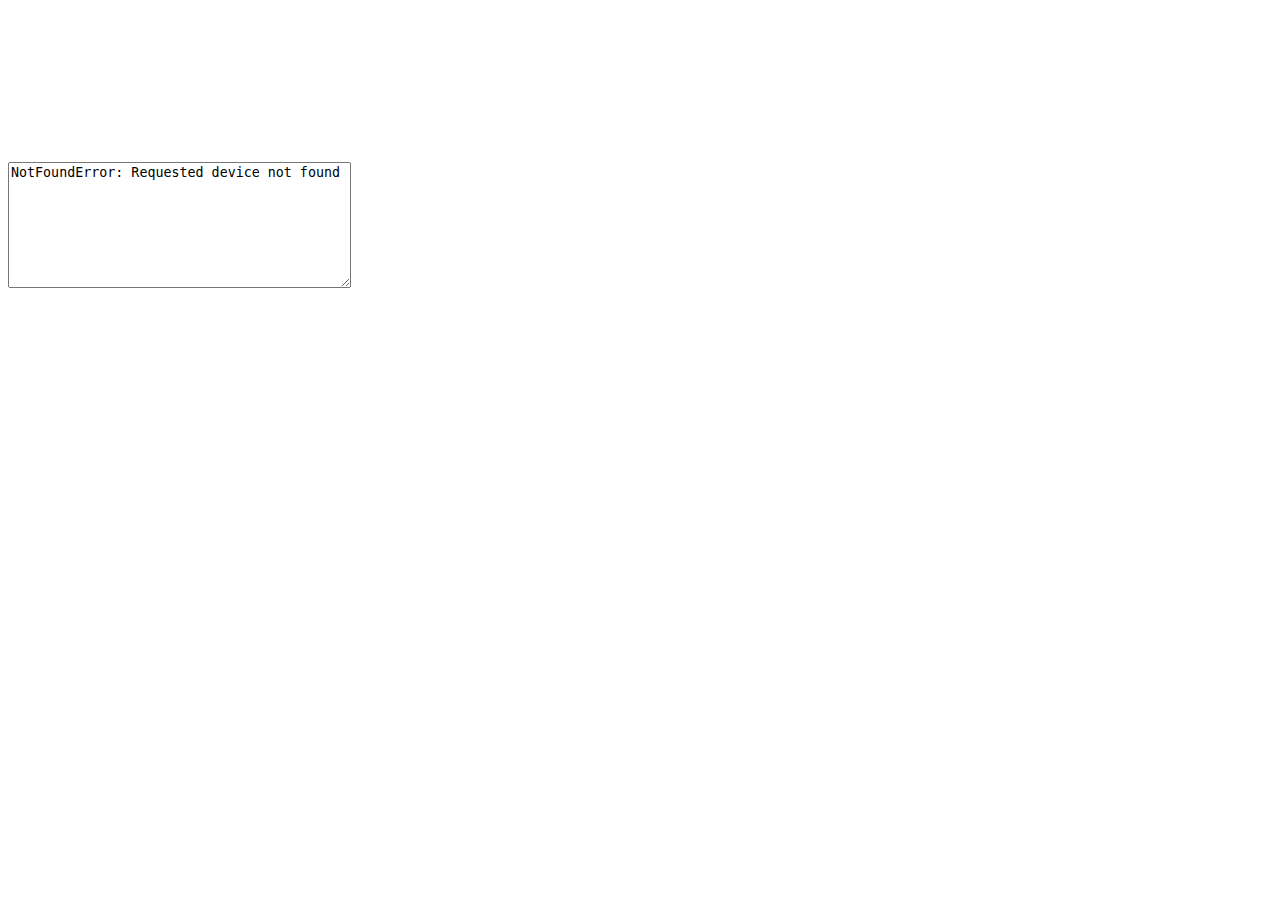
<file: index.html>
<!DOCTYPE html>
<html lang="ja">
<head>
<meta http-equiv="Content-Type" content="text/html; charset=UTF-8">
<meta name="viewport" content="width=device-width, initial-scale=1, minimum-scale=0.1, maximum-scale=4,user-scalable=yes">
<!-- quaggaJSの読み込み -->
<script src="./quagga.min.js"></script>
<script>
var DetectedCount=0,DetectedCode="";
var video,tmp,tmp_ctx,jan,prev,prev_ctx,w,h,mw,mh,x1,y1;
window.addEventListener('load',function(event){
  video=document.createElement('video');
  video.setAttribute("autoplay","");
  video.setAttribute("muted","");
  video.setAttribute("playsinline","");
  video.onloadedmetadata = function(e){video.play();};
  prev=document.getElementById("preview");
  prev_ctx=prev.getContext("2d", {willReadFrequently:true});
  tmp = document.createElement('canvas');
  tmp_ctx = tmp.getContext("2d", {willReadFrequently:true});
  jan=document.getElementById("jan");

  //カメラ使用の許可ダイアログが表示される
  navigator.mediaDevices.getUserMedia(
    //マイクはオフ, カメラの設定   背面カメラを希望する 640×480を希望する
    {"audio":false,"video":{"facingMode":"environment","width":{"ideal":640},"height":{"ideal":480}}}
  ).then( //許可された場合
    function(stream){
      video.srcObject = stream;
      //0.5秒毎にスキャンする
      setTimeout(Scan,500,true);
    }
  ).catch( //許可されなかった場合
    function(err){jan.value+=err+'\n';}
  );

  function Scan(first){
    if(first){
      //選択された幅高さ
      w=video.videoWidth;
      h=video.videoHeight;
      //画面上の表示サイズ
      prev.style.width=(w/2)+"px";
      prev.style.height=(h/2)+"px";
      //内部のサイズ
      prev.setAttribute("width",w);
      prev.setAttribute("height",h);
      mw=w*0.5;
      mh=w*0.2;
      x1=(w-mw)/2;
      y1=(h-mh)/2;
    }
    prev_ctx.drawImage(video,0,0,w,h);
    prev_ctx.beginPath();
    prev_ctx.strokeStyle="rgb(255,0,0)";
    prev_ctx.lineWidth=2;
    prev_ctx.rect(x1,y1,mw,mh);
    prev_ctx.stroke();
    tmp.setAttribute("width",mw);
    tmp.setAttribute("height",mh);
    tmp_ctx.drawImage(prev,x1,y1,mw,mh,0,0,mw,mh);

    tmp.toBlob(function(blob){
      let reader = new FileReader();
      reader.onload=function(){
        let config={
          decoder: {
            readers: ["ean_reader","ean_8_reader"],
            multiple: false, //同時に複数のバーコードを解析しない
          },
          locator:{patchSize:"large",halfSample:false},
          locate:false,
          src:reader.result,
        };
        Quagga.decodeSingle(config,function(){});
      }
      reader.readAsDataURL(blob);
    });
    setTimeout(Scan,50,false);
  }

  Quagga.onDetected(function (result) {
    //読み取り誤差が多いため、3回連続で同じ値だった場合に成功とする
    if(DetectedCode==result.codeResult.code){
      DetectedCount++;
    }else{
      DetectedCount=0;
      DetectedCode=result.codeResult.code;
    }
    if(DetectedCount>=3){
      console.log(result.codeResult.code);
      jan.value+=result.codeResult.code+'\n';
      jan.scrollTop=jan.scrollHeight;
      DetectedCode='';
      DetectedCount=0;
	    Quagga.stop();
    }
  });
});
</script>
</head>
<body>
  <div><canvas id="preview"></canvas></div>
  <textarea id="jan" rows="8" cols="40"></textarea>
</body>
</html>
</file>
